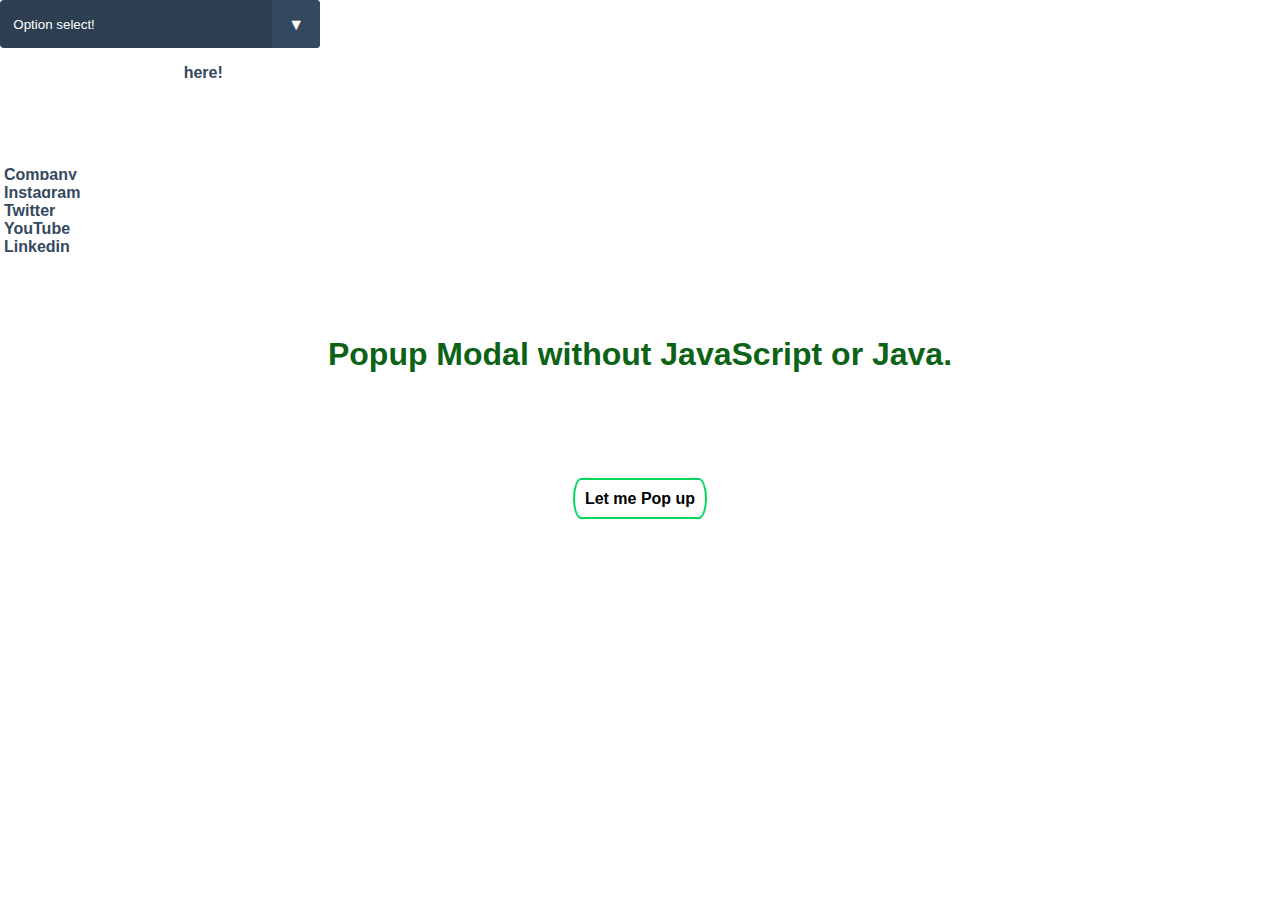
<file: index.html>
<!DOCTYPE html>
<html lang="en">
<head>
  <meta charset="UTF-8">
  <meta http-equiv="X-UA-Compatible" content="IE=edge">
  <meta name="viewport" content="width=device-width, initial-scale=1.0">
  <link rel="stylesheet" href="app.css">
  <title>index</title>
</head>




<div class="select">
    <select>
      <option value="1">Option select!</option>
      <option value="2">Html!</option>
      <option value="3">Java!</option>
      <option value="4">Css!</option>
    </select>
  </div>
  <p>More ideas on this page: <a href=https://mikkegoes.com/html-and-css-projects/ target="_blank">here!</a></p>

  

 
      <li>Jelena Jovanovic <span>Web Developer</span></li><p>:</p>
      <li><a href="https://vanila.io" target="_blank">Company</a></li>
      <li><a href="https://instagram.com/plavookac" target="_blank">Instagram</a></li>
      <li><a href="https://twitter.com/plavookac" target="_blank">Twitter</a></li>
      <li><a href="https://www.youtube.com/channel/UCDfZM0IK6RBgud8HYGFXAJg" target="_blank">YouTube</a></li>
      <li><a href="https://www.linkedin.com/in/plavookac/" target="_blank">Linkedin</a></li>



    <h1>Popup Modal without JavaScript or Java.</h1>
<div class="box">
  <a class="button" href="#popup1">Let me Pop up</a>
</div>

<div id="popup1" class="overlay">
  <div class="popup">
    <h2>Here i am,
      Thank to pop me out of that button, but now i'm done so you can close this window.
      secret links :(<a href="file:///C:/Users/jerem/git/Newfolder/minecraft_chets.html">1rst web</a>  )(
      <a href="file:///C:/Users/jerem/git/my_web/my%20grid/grid.html">2ed web</a> )
    </h2>
    <a class="close" href="#">&times;</a>
    <div class="content">
      Thank to pop me out of that button, but now i'm done so you can close this window.
      
    </div>
  </div>
</div>
</file>
<file: app.css>
:root {
    --background-gradient: linear-gradient(30deg, #f39c12 30%, #f1c40f);
    --gray: #34495e;
    --darkgray: #2c3e50;
  }
  
  select {
    /* Reset Select */
    appearance: none;
    outline: 0;
    border: 0;
    box-shadow: none;
    /* Personalize */
    flex: 1;
    padding: 0 1em;
    color: #fff;
    background-color: var(--darkgray);
    background-image: none;
    cursor: pointer;
  }
  /* Remove IE arrow */
  select::-ms-expand {
    display: none;
  }
  /* Custom Select wrapper */
  .select {
    position: relative;
    display: flex;
    width: 20em;
    height: 3em;
    border-radius: .25em;
    overflow: hidden;
  }
  /* Arrow */
  .select::after {
    content: '\25BC';
    position: absolute;
    top: 0;
    right: 0;
    padding: 1em;
    background-color: #34495e;
    transition: .25s all ease;
    pointer-events: none;
  }
  /* Transition */
  .select:hover::after {
    color: #f39c12;
  }
  
  /* Other styles*/
  body {
    color: #fff;
    background: var(--background-gradient);
  }
  h1 {
    margin: 0 0 0.25em;
  }
  a {
    font-weight: bold;
    color: var(--gray);
    text-decoration: none;
    padding: .25em;
    border-radius: .25em;
    background: white;
  }







  
  @import url('https://fonts.googleapis.com/css?family=Varela+Round');
html, body {
    overflow-x: hidden;
    height: 100%;
}
body {
    background: #fff;
    padding: 0;
    margin: 0;
    font-family: 'Varela Round', sans-serif;
}
.header {
    display: block;
    margin: 0 auto;
    width: 100%;
    max-width: 100%;
    box-shadow: none;
    background-color: #FC466B;
    position: fixed;
    height: 60px!important;
    overflow: hidden;
    z-index: 10;
}
.main {
    margin: 0 auto;
    display: block;
    height: 100%;
    margin-top: 60px;
}
.mainInner{
    display: table;
    height: 100%;
    width: 100%;
    text-align: center;
}
.mainInner div{
    display:table-cell;
    vertical-align: middle;
    font-size: 3em;
    font-weight: bold;
    letter-spacing: 1.25px;
}
#sidebarMenu {
    height: 100%;
    position: fixed;
    left: 0;
    width: 250px;
    margin-top: 60px;
    transform: translateX(-250px);
    transition: transform 250ms ease-in-out;
    background: linear-gradient(180deg, #FC466B 0%, #3F5EFB 100%);
}
.sidebarMenuInner{
    margin:0;
    padding:0;
    border-top: 1px solid rgba(255, 255, 255, 0.10);
}
.sidebarMenuInner li{
    list-style: none;
    color: #fff;
    text-transform: uppercase;
    font-weight: bold;
    padding: 20px;
    cursor: pointer;
    border-bottom: 1px solid rgba(255, 255, 255, 0.10);
}
.sidebarMenuInner li span{
    display: block;
    font-size: 14px;
    color: rgba(255, 255, 255, 0.50);
}
.sidebarMenuInner li a{
    color: #fff;
    text-transform: uppercase;
    font-weight: bold;
    cursor: pointer;
    text-decoration: none;
}
input[type="checkbox"]:checked ~ #sidebarMenu {
    transform: translateX(0);
}

input[type=checkbox] {
    transition: all 0.3s;
    box-sizing: border-box;
    display: none;
}
.sidebarIconToggle {
    transition: all 0.3s;
    box-sizing: border-box;
    cursor: pointer;
    position: absolute;
    z-index: 99;
    height: 100%;
    width: 100%;
    top: 22px;
    left: 15px;
    height: 22px;
    width: 22px;
}
.spinner {
    transition: all 0.3s;
    box-sizing: border-box;
    position: absolute;
    height: 3px;
    width: 100%;
    background-color: #fff;
}
.horizontal {
    transition: all 0.3s;
    box-sizing: border-box;
    position: relative;
    float: left;
    margin-top: 3px;
}
.diagonal.part-1 {
    position: relative;
    transition: all 0.3s;
    box-sizing: border-box;
    float: left;
}
.diagonal.part-2 {
    transition: all 0.3s;
    box-sizing: border-box;
    position: relative;
    float: left;
    margin-top: 3px;
}
input[type=checkbox]:checked ~ .sidebarIconToggle > .horizontal {
    transition: all 0.3s;
    box-sizing: border-box;
    opacity: 0;
}
input[type=checkbox]:checked ~ .sidebarIconToggle > .diagonal.part-1 {
    transition: all 0.3s;
    box-sizing: border-box;
    transform: rotate(135deg);
    margin-top: 8px;
}
input[type=checkbox]:checked ~ .sidebarIconToggle > .diagonal.part-2 {
    transition: all 0.3s;
    box-sizing: border-box;
    transform: rotate(-135deg);
    margin-top: -9px;
}


@import url('https://fonts.googleapis.com/css?family=Varela+Round');
html, body {
    overflow-x: hidden;
    height: 100%;
}
body {
    background: #fff;
    padding: 0;
    margin: 0;
    font-family: 'Varela Round', sans-serif;
}
.header {
    display: block;
    margin: 0 auto;
    width: 100%;
    max-width: 100%;
    box-shadow: none;
    background-color: #FC466B;
    position: fixed;
    height: 60px!important;
    overflow: hidden;
    z-index: 10;
}
.main {
    margin: 0 auto;
    display: block;
    height: 100%;
    margin-top: 60px;
}
.mainInner{
    display: table;
    height: 100%;
    width: 100%;
    text-align: center;
}
.mainInner div{
    display:table-cell;
    vertical-align: middle;
    font-size: 3em;
    font-weight: bold;
    letter-spacing: 1.25px;
}
#sidebarMenu {
    height: 100%;
    position: fixed;
    left: 0;
    width: 250px;
    margin-top: 60px;
    transform: translateX(-250px);
    transition: transform 250ms ease-in-out;
    background: linear-gradient(180deg, #FC466B 0%, #3F5EFB 100%);
}
.sidebarMenuInner{
    margin:0;
    padding:0;
    border-top: 1px solid rgba(255, 255, 255, 0.10);
}
.sidebarMenuInner li{
    list-style: none;
    color: #fff;
    text-transform: uppercase;
    font-weight: bold;
    padding: 20px;
    cursor: pointer;
    border-bottom: 1px solid rgba(255, 255, 255, 0.10);
}
.sidebarMenuInner li span{
    display: block;
    font-size: 14px;
    color: rgba(255, 255, 255, 0.50);
}
.sidebarMenuInner li a{
    color: #fff;
    text-transform: uppercase;
    font-weight: bold;
    cursor: pointer;
    text-decoration: none;
}
input[type="checkbox"]:checked ~ #sidebarMenu {
    transform: translateX(0);
}

input[type=checkbox] {
    transition: all 0.3s;
    box-sizing: border-box;
    display: none;
}
.sidebarIconToggle {
    transition: all 0.3s;
    box-sizing: border-box;
    cursor: pointer;
    position: absolute;
    z-index: 99;
    height: 100%;
    width: 100%;
    top: 22px;
    left: 15px;
    height: 22px;
    width: 22px;
}
.spinner {
    transition: all 0.3s;
    box-sizing: border-box;
    position: absolute;
    height: 3px;
    width: 100%;
    background-color: #fff;
}
.horizontal {
    transition: all 0.3s;
    box-sizing: border-box;
    position: relative;
    float: left;
    margin-top: 3px;
}
.diagonal.part-1 {
    position: relative;
    transition: all 0.3s;
    box-sizing: border-box;
    float: left;
}
.diagonal.part-2 {
    transition: all 0.3s;
    box-sizing: border-box;
    position: relative;
    float: left;
    margin-top: 3px;
}
input[type=checkbox]:checked ~ .sidebarIconToggle > .horizontal {
    transition: all 0.3s;
    box-sizing: border-box;
    opacity: 0;
}
input[type=checkbox]:checked ~ .sidebarIconToggle > .diagonal.part-1 {
    transition: all 0.3s;
    box-sizing: border-box;
    transform: rotate(135deg);
    margin-top: 8px;
}
input[type=checkbox]:checked ~ .sidebarIconToggle > .diagonal.part-2 {
    transition: all 0.3s;
    box-sizing: border-box;
    transform: rotate(-135deg);
    margin-top: -9px;
}












body {
    font-family: Arial, sans-serif;
    background: url(http://www.shukatsu-note.com/wp-content/uploads/2014/12/computer-564136_1280.jpg) no-repeat;
    background-size: cover;
    height: 100vh;
  }
  
  h1 {
    text-align: center;
    font-family: Tahoma, Arial, sans-serif;
    color: #0d6315;
    margin: 80px 0;
  }
  
  .box {
    width: 40%;
    margin: 0 auto;
    background: rgba(255,255,255,0.2);
    padding: 35px;
    border: 2px solid #fff;
    border-radius: 20px/50px;
    background-clip: padding-box;
    text-align: center;
  }
  
  .button {
    font-size: 1em;
    padding: 10px;
    color: #000000;
    border: 2px solid #06D85F;
    border-radius: 20px/50px;
    text-decoration: none;
    cursor: pointer;
    transition: all 0.3s ease-out;
  }
  .button:hover {
    background: #19ff05;
  }
  
  .overlay {
    position: fixed;
    top: 0;
    bottom: 0;
    left: 0;
    right: 0;
    background: rgba(0, 0, 0, 0.7);
    transition: opacity 500ms;
    visibility: hidden;
    opacity: 0;
  }
  .overlay:target {
    visibility: visible;
    opacity: 1;
  }
  
  .popup {
    margin: 70px auto;
    padding: 20px;
    background: #fff;
    border-radius: 5px;
    width: 30%;
    position: relative;
    transition: all 5s ease-in-out;
  }
  
  .popup h2 {
    margin-top: 0;
    color: #000000;
    font-family: Tahoma, Arial, sans-serif;
  }
  .popup .close {
    position: absolute;
    top: 20px;
    right: 30px;
    transition: all 200ms;
    font-size: 30px;
    font-weight: bold;
    text-decoration: none;
    color: #ffffff;
  }
  .popup .close:hover {
    color: #06D85F;
  }
  .popup .content {
    max-height: 30%;
    overflow: auto;
  }
  
  @media screen and (max-width: 700px){
    .box{
      width: 70%;
    }
    .popup{
      width: 70%;
    }
  }
</file>
